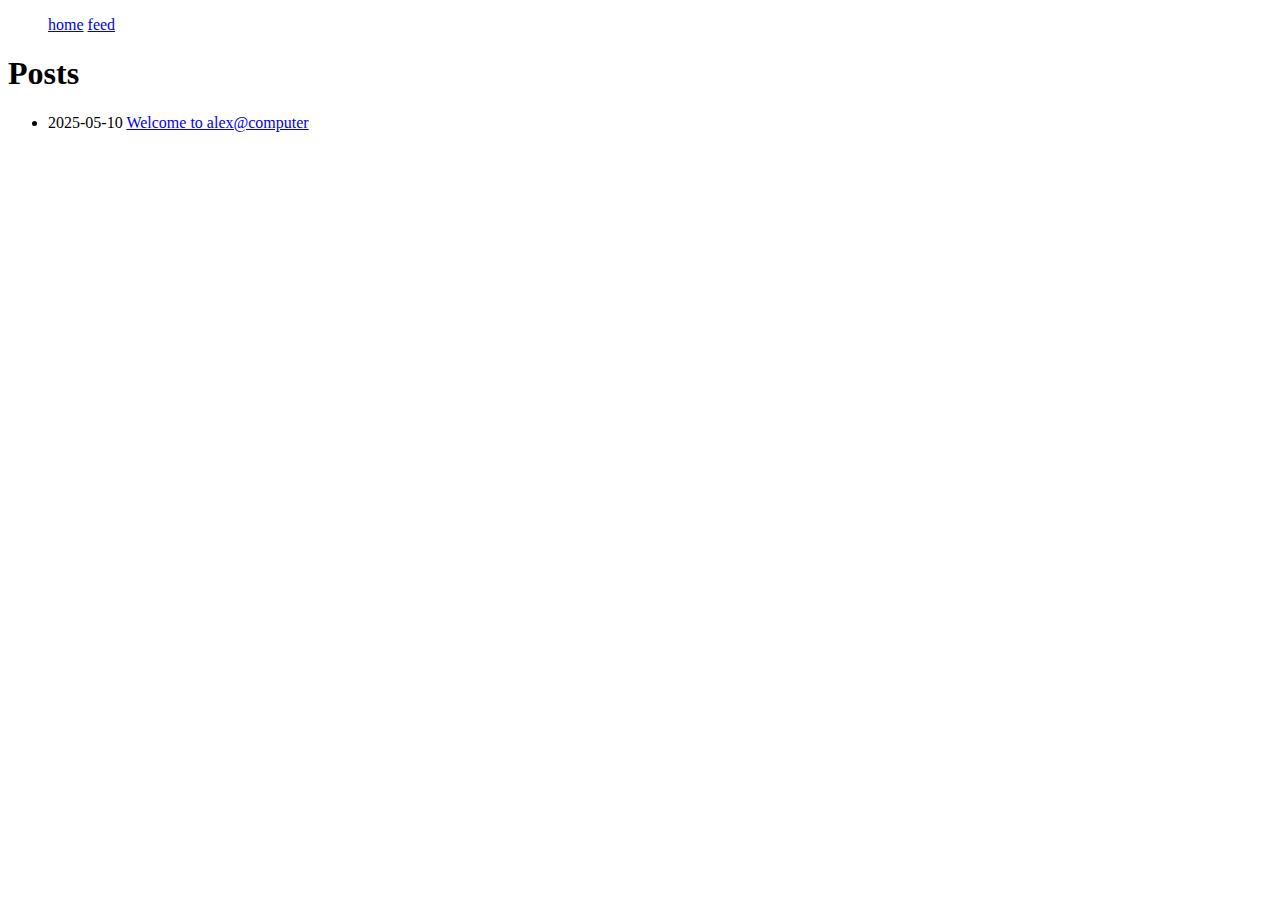
<file: index.html>
<!DOCTYPE html>
<html lang="en">

<head>
  <meta charset="utf-8">
  <meta name="viewport" content="width=device-width, initial-scale=1.0">
  <link rel="stylesheet" href="https://alexatcomputer.com/style.css">
  <link rel="preconnect" href="https://fonts.googleapis.com">
  <link rel="preconnect" href="https://fonts.gstatic.com" crossorigin>
  <link href="https://fonts.googleapis.com/css2?family=DM+Sans:ital,opsz,wght@0,9..40,100..1000;1,9..40,100..1000&display=swap" rel="stylesheet">
  <title>alex@computer</title>
</head>

<header>
</header>

<body>
  <div class="navbar">
    <ul>
      <a href="/">home</a>
      <a href="/atom.xml">feed</a>
    </ul>
  </div>
  <section class="section">
    <div class="container">
      
<div class="posts">
  <h1>Posts</h1>
  <ul>
    
    
    <li>2025-05-10 <a href="https://alexatcomputer.com/posts/welcome-to-alexatcomputer/">Welcome to alex@computer</a></li>
    
  </ul>
</div>

    </div>
  </section>
</body>

</html>
</file>
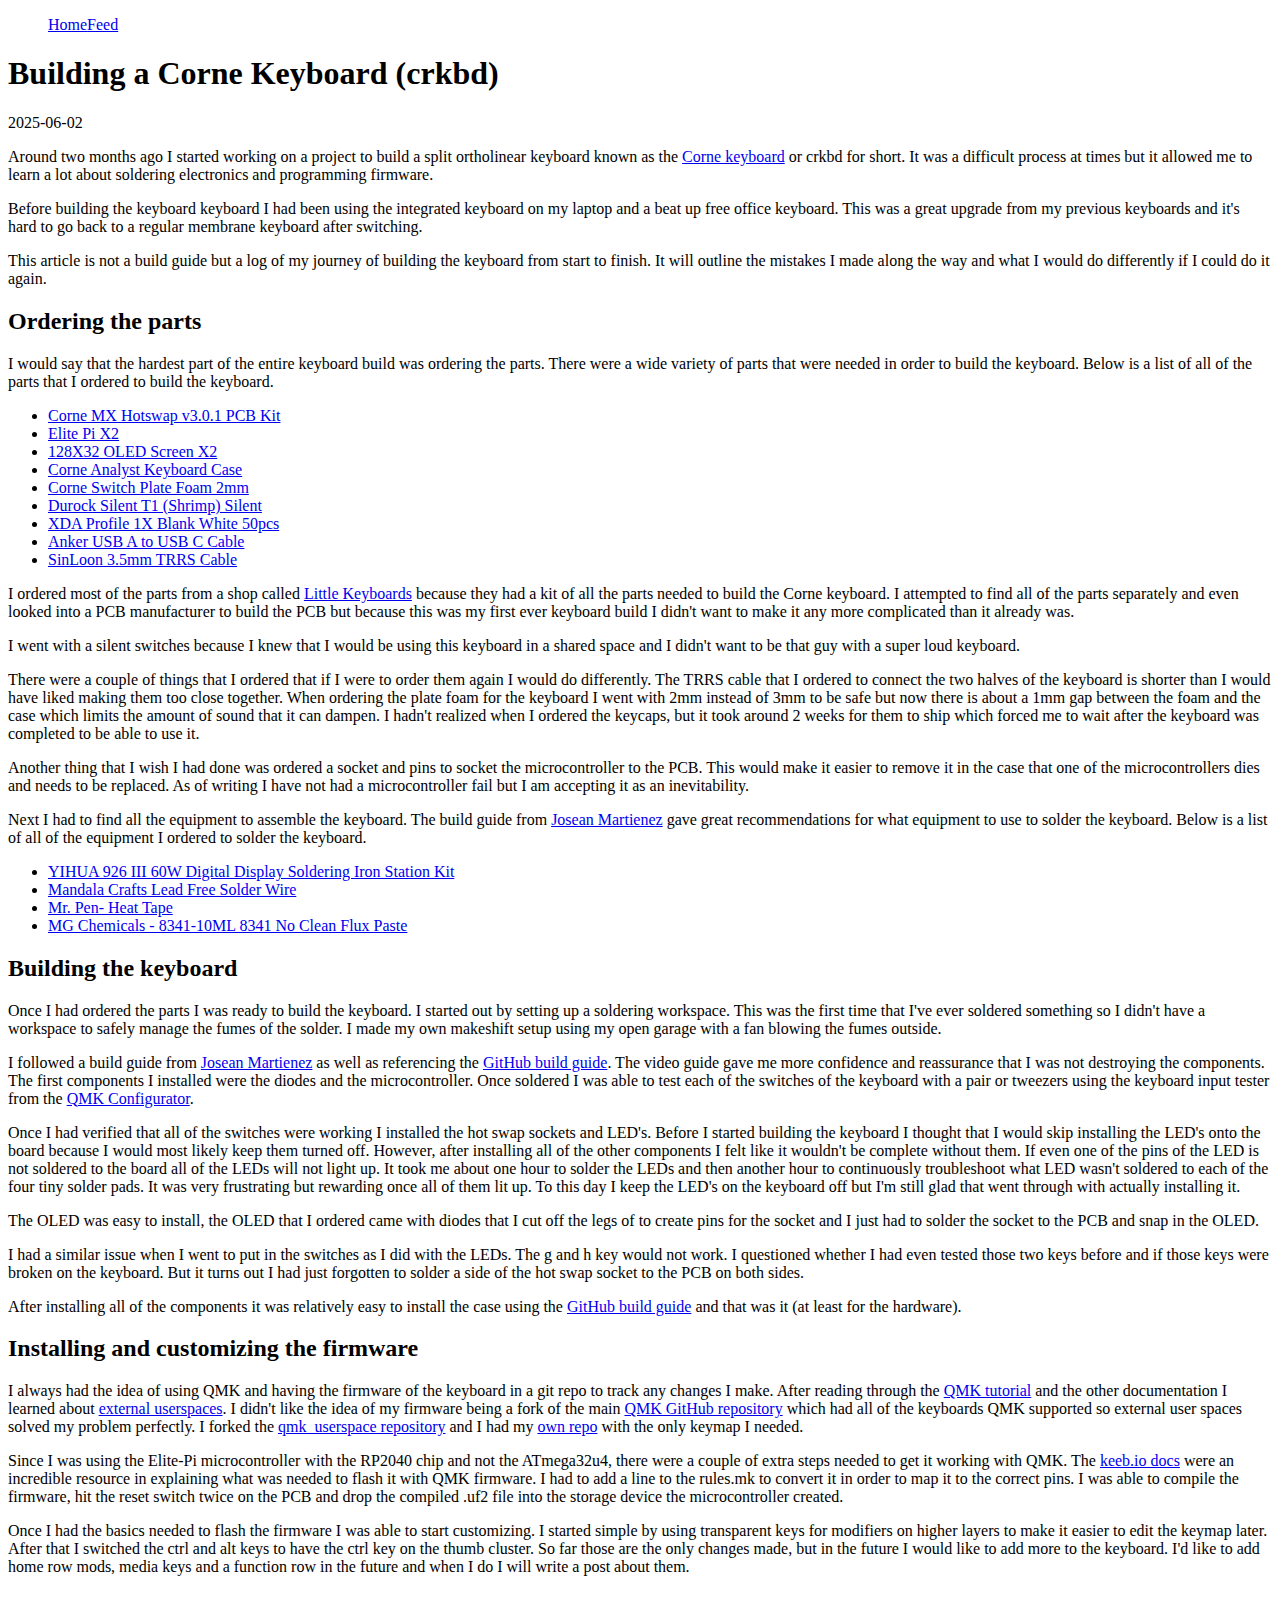
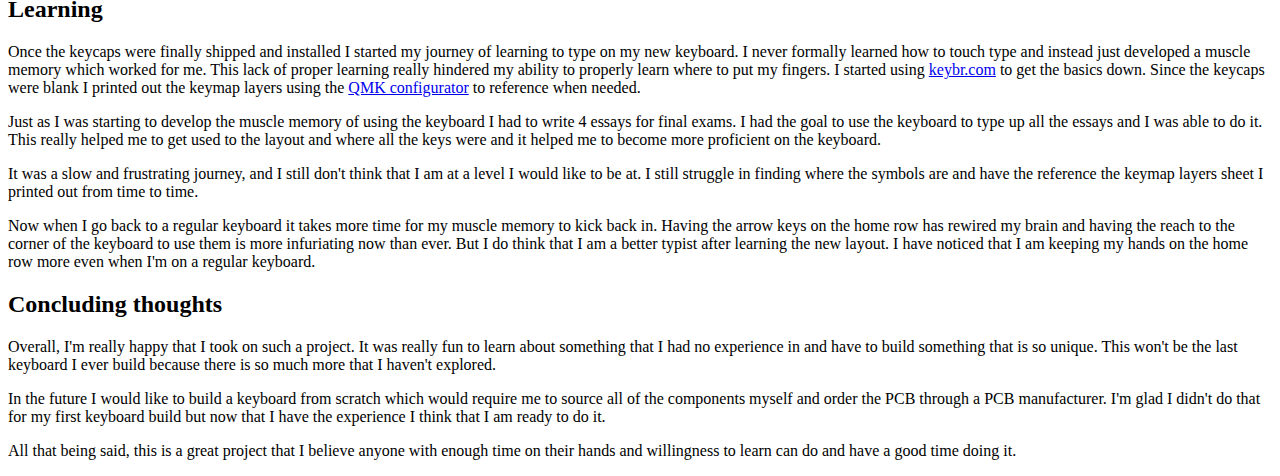
<file: posts/crkbd-build/index.html>
<!doctype html><html lang=en><head><meta charset=utf-8><meta content="width=device-width,initial-scale=1.0" name=viewport><link href=https://alexatcomputer.com/style.css rel=stylesheet><link href=https://fonts.googleapis.com rel=preconnect><link crossorigin href=https://fonts.gstatic.com rel=preconnect><link href="https://fonts.googleapis.com/css2?family=DM+Sans:ital,opsz,wght@0,9..40,100..1000;1,9..40,100..1000&display=swap" rel=stylesheet><title>Building a Corne Keyboard (crkbd) | alex@computer</title><meta content="My process of building the split ortholinear Corne keyboard (crkbd)." property=description></head><header></header><body><div class=navbar><nav><ul><a href=/>Home</a><a href=/atom.xml>Feed</a></ul></nav></div><section class=section><div class=container><h1 class=title>Building a Corne Keyboard (crkbd)</h1><p class=date>2025-06-02<p>Around two months ago I started working on a project to build a split ortholinear keyboard known as the <a href=https://github.com/foostan/crkbd>Corne keyboard</a> or crkbd for short. It was a difficult process at times but it allowed me to learn a lot about soldering electronics and programming firmware.<p>Before building the keyboard keyboard I had been using the integrated keyboard on my laptop and a beat up free office keyboard. This was a great upgrade from my previous keyboards and it's hard to go back to a regular membrane keyboard after switching.<p>This article is not a build guide but a log of my journey of building the keyboard from start to finish. It will outline the mistakes I made along the way and what I would do differently if I could do it again.<h2 id=ordering-the-parts>Ordering the parts</h2><p>I would say that the hardest part of the entire keyboard build was ordering the parts. There were a wide variety of parts that were needed in order to build the keyboard. Below is a list of all of the parts that I ordered to build the keyboard.<ul><li><a href="https://www.littlekeyboards.com/collections/corne-pcb-kits/products/corne-mx-hotswap-pcb-kit-v3?variant=39656127692867">Corne MX Hotswap v3.0.1 PCB Kit</a><li><a href=https://www.littlekeyboards.com/collections/mcus/products/elite-pi>Elite Pi X2</a><li><a href=https://www.littlekeyboards.com/products/oled-screen>128X32 OLED Screen X2</a><li><a href="https://www.littlekeyboards.com/collections/corne-cases/products/corne-analyst-case?variant=39499977949251">Corne Analyst Keyboard Case</a><li><a href=https://www.littlekeyboards.com/collections/corne-cases/products/corne-switch-plate-foam>Corne Switch Plate Foam 2mm</a><li><a href=https://milktooth.com/products/silent-t1>Durock Silent T1 (Shrimp) Silent</a><li><a href=https://www.amazon.com/Mechkeeb-Profile-Orange-Mechanical-Keyboard/dp/B0BWMP2BR2>XDA Profile 1X Blank White 50pcs</a><li><a href=https://www.amazon.com/Anker-Charger-Charging-Samsung-Galaxy/dp/B0BPCBP15P>Anker USB A to USB C Cable</a><li><a href=https://www.amazon.com/SinLoon-Auxiliary-Smartphones-Tablets-Microphone/dp/B072TYSV61>SinLoon 3.5mm TRRS Cable</a></ul><p>I ordered most of the parts from a shop called <a href=https://www.littlekeyboards.com/>Little Keyboards</a> because they had a kit of all the parts needed to build the Corne keyboard. I attempted to find all of the parts separately and even looked into a PCB manufacturer to build the PCB but because this was my first ever keyboard build I didn't want to make it any more complicated than it already was.<p>I went with a silent switches because I knew that I would be using this keyboard in a shared space and I didn't want to be that guy with a super loud keyboard.<p>There were a couple of things that I ordered that if I were to order them again I would do differently. The TRRS cable that I ordered to connect the two halves of the keyboard is shorter than I would have liked making them too close together. When ordering the plate foam for the keyboard I went with 2mm instead of 3mm to be safe but now there is about a 1mm gap between the foam and the case which limits the amount of sound that it can dampen. I hadn't realized when I ordered the keycaps, but it took around 2 weeks for them to ship which forced me to wait after the keyboard was completed to be able to use it.<p>Another thing that I wish I had done was ordered a socket and pins to socket the microcontroller to the PCB. This would make it easier to remove it in the case that one of the microcontrollers dies and needs to be replaced. As of writing I have not had a microcontroller fail but I am accepting it as an inevitability.<p>Next I had to find all the equipment to assemble the keyboard. The build guide from <a href=https://youtu.be/vzDTdLaAzXc>Josean Martienez</a> gave great recommendations for what equipment to use to solder the keyboard. Below is a list of all of the equipment I ordered to solder the keyboard.<ul><li><a href=https://www.amazon.com/gp/product/B082F1WKP9>YIHUA 926 III 60W Digital Display Soldering Iron Station Kit</a><li><a href=https://www.amazon.com/gp/product/B0759P8GBZ>Mandala Crafts Lead Free Solder Wire</a><li><a href=https://www.amazon.com/gp/product/B09JLYTZ73>Mr. Pen- Heat Tape</a><li><a href=https://www.amazon.com/gp/product/B00425FUW2>MG Chemicals - 8341-10ML 8341 No Clean Flux Paste</a></ul><h2 id=building-the-keyboard>Building the keyboard</h2><p>Once I had ordered the parts I was ready to build the keyboard. I started out by setting up a soldering workspace. This was the first time that I've ever soldered something so I didn't have a workspace to safely manage the fumes of the solder. I made my own makeshift setup using my open garage with a fan blowing the fumes outside.<p>I followed a build guide from <a href=https://youtu.be/vzDTdLaAzXc>Josean Martienez</a> as well as referencing the <a href=https://github.com/foostan/crkbd/blob/main/docs/corne-cherry/v3/buildguide_en.md>GitHub build guide</a>. The video guide gave me more confidence and reassurance that I was not destroying the components. The first components I installed were the diodes and the microcontroller. Once soldered I was able to test each of the switches of the keyboard with a pair or tweezers using the keyboard input tester from the <a href=https://config.qmk.fm/#/test>QMK Configurator</a>.<p>Once I had verified that all of the switches were working I installed the hot swap sockets and LED's. Before I started building the keyboard I thought that I would skip installing the LED's onto the board because I would most likely keep them turned off. However, after installing all of the other components I felt like it wouldn't be complete without them. If even one of the pins of the LED is not soldered to the board all of the LEDs will not light up. It took me about one hour to solder the LEDs and then another hour to continuously troubleshoot what LED wasn't soldered to each of the four tiny solder pads. It was very frustrating but rewarding once all of them lit up. To this day I keep the LED's on the keyboard off but I'm still glad that went through with actually installing it.<p>The OLED was easy to install, the OLED that I ordered came with diodes that I cut off the legs of to create pins for the socket and I just had to solder the socket to the PCB and snap in the OLED.<p>I had a similar issue when I went to put in the switches as I did with the LEDs. The g and h key would not work. I questioned whether I had even tested those two keys before and if those keys were broken on the keyboard. But it turns out I had just forgotten to solder a side of the hot swap socket to the PCB on both sides.<p>After installing all of the components it was relatively easy to install the case using the <a href=https://github.com/foostan/crkbd/blob/main/docs/corne-cherry/v3/buildguide_en.md#plates--switches>GitHub build guide</a> and that was it (at least for the hardware).<h2 id=installing-and-customizing-the-firmware>Installing and customizing the firmware</h2><p>I always had the idea of using QMK and having the firmware of the keyboard in a git repo to track any changes I make. After reading through the <a href=https://docs.qmk.fm/newbs>QMK tutorial</a> and the other documentation I learned about <a href=https://docs.qmk.fm/newbs_external_userspace>external userspaces</a>. I didn't like the idea of my firmware being a fork of the main <a href=https://github.com/qmk/qmk_firmware>QMK GitHub repository</a> which had all of the keyboards QMK supported so external user spaces solved my problem perfectly. I forked the <a href=https://github.com/qmk/qmk_userspace>qmk_userspace repository</a> and I had my <a href=https://github.com/alexatcomputer/qmk_userspace>own repo</a> with the only keymap I needed.<p>Since I was using the Elite-Pi microcontroller with the RP2040 chip and not the ATmega32u4, there were a couple of extra steps needed to get it working with QMK. The <a href=https://docs.keeb.io/elite-pi-guide>keeb.io docs</a> were an incredible resource in explaining what was needed to flash it with QMK firmware. I had to add a line to the rules.mk to convert it in order to map it to the correct pins. I was able to compile the firmware, hit the reset switch twice on the PCB and drop the compiled .uf2 file into the storage device the microcontroller created.<p>Once I had the basics needed to flash the firmware I was able to start customizing. I started simple by using transparent keys for modifiers on higher layers to make it easier to edit the keymap later. After that I switched the ctrl and alt keys to have the ctrl key on the thumb cluster. So far those are the only changes made, but in the future I would like to add more to the keyboard. I'd like to add home row mods, media keys and a function row in the future and when I do I will write a post about them.<h2 id=learning>Learning</h2><p>Once the keycaps were finally shipped and installed I started my journey of learning to type on my new keyboard. I never formally learned how to touch type and instead just developed a muscle memory which worked for me. This lack of proper learning really hindered my ability to properly learn where to put my fingers. I started using <a href=https://www.keybr.com/>keybr.com</a> to get the basics down. Since the keycaps were blank I printed out the keymap layers using the <a href=https://config.qmk.fm/#/print>QMK configurator</a> to reference when needed.<p>Just as I was starting to develop the muscle memory of using the keyboard I had to write 4 essays for final exams. I had the goal to use the keyboard to type up all the essays and I was able to do it. This really helped me to get used to the layout and where all the keys were and it helped me to become more proficient on the keyboard.<p>It was a slow and frustrating journey, and I still don't think that I am at a level I would like to be at. I still struggle in finding where the symbols are and have the reference the keymap layers sheet I printed out from time to time.<p>Now when I go back to a regular keyboard it takes more time for my muscle memory to kick back in. Having the arrow keys on the home row has rewired my brain and having the reach to the corner of the keyboard to use them is more infuriating now than ever. But I do think that I am a better typist after learning the new layout. I have noticed that I am keeping my hands on the home row more even when I'm on a regular keyboard.<h2 id=concluding-thoughts>Concluding thoughts</h2><p>Overall, I'm really happy that I took on such a project. It was really fun to learn about something that I had no experience in and have to build something that is so unique. This won't be the last keyboard I ever build because there is so much more that I haven't explored.<p>In the future I would like to build a keyboard from scratch which would require me to source all of the components myself and order the PCB through a PCB manufacturer. I'm glad I didn't do that for my first keyboard build but now that I have the experience I think that I am ready to do it.<p>All that being said, this is a great project that I believe anyone with enough time on their hands and willingness to learn can do and have a good time doing it.</div></section>
</file>
